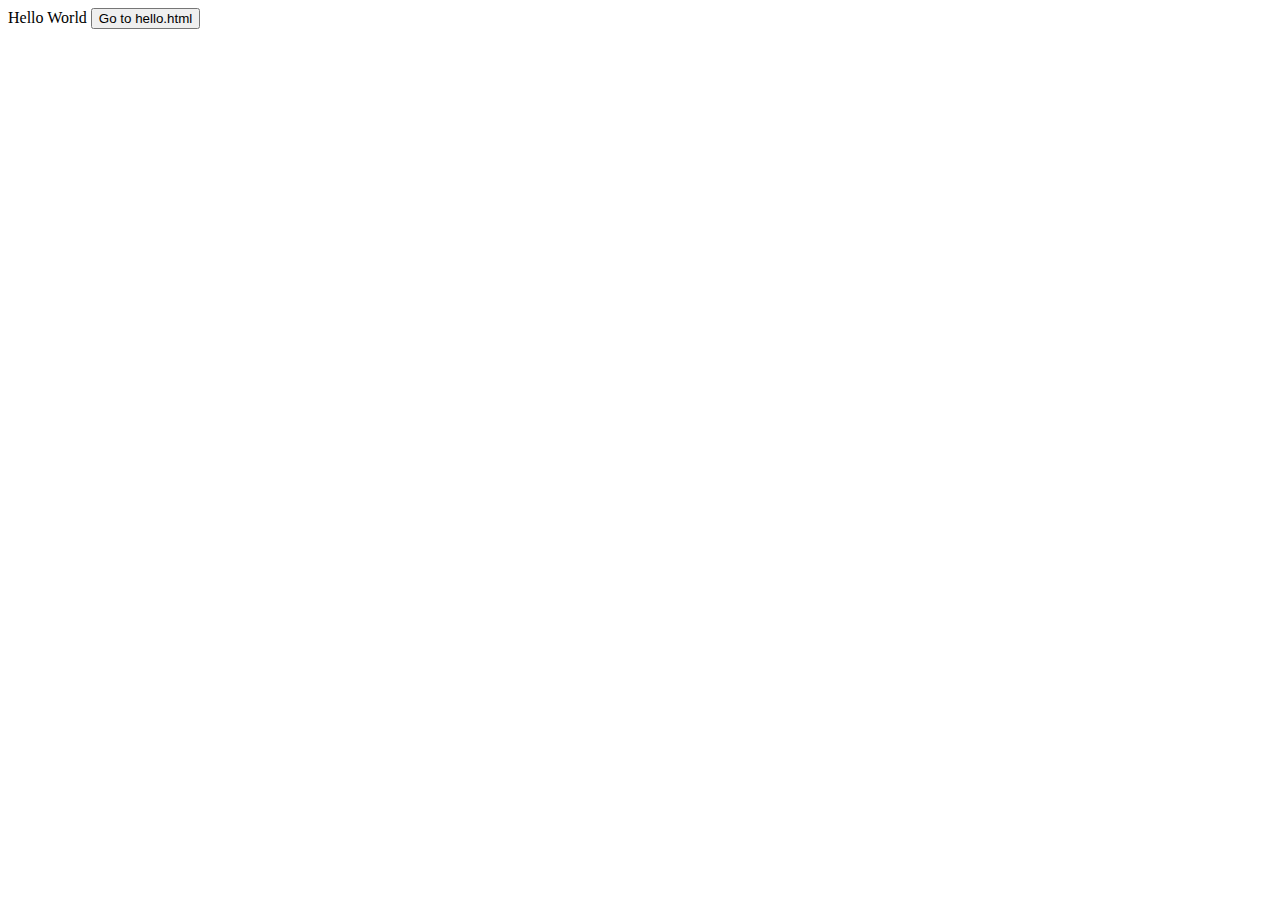
<file: index.html>
<!DOCTYPE html>
<html lang="en">
<head>
    <meta charset="UTF-8">
    <meta name="viewport" content="width=device-width, initial-scale=1.0">
    <title>Document</title>
</head>
<body>
    Hello World
    <button id = "hello"> Go to hello.html</button>
<script>
    const helloBtn = document.getElementById("hello");
    helloBtn.addEventListener('click',() =>{
        window.location.href = 'hello.html';
    })
</script>
</body>
</html>
</file>
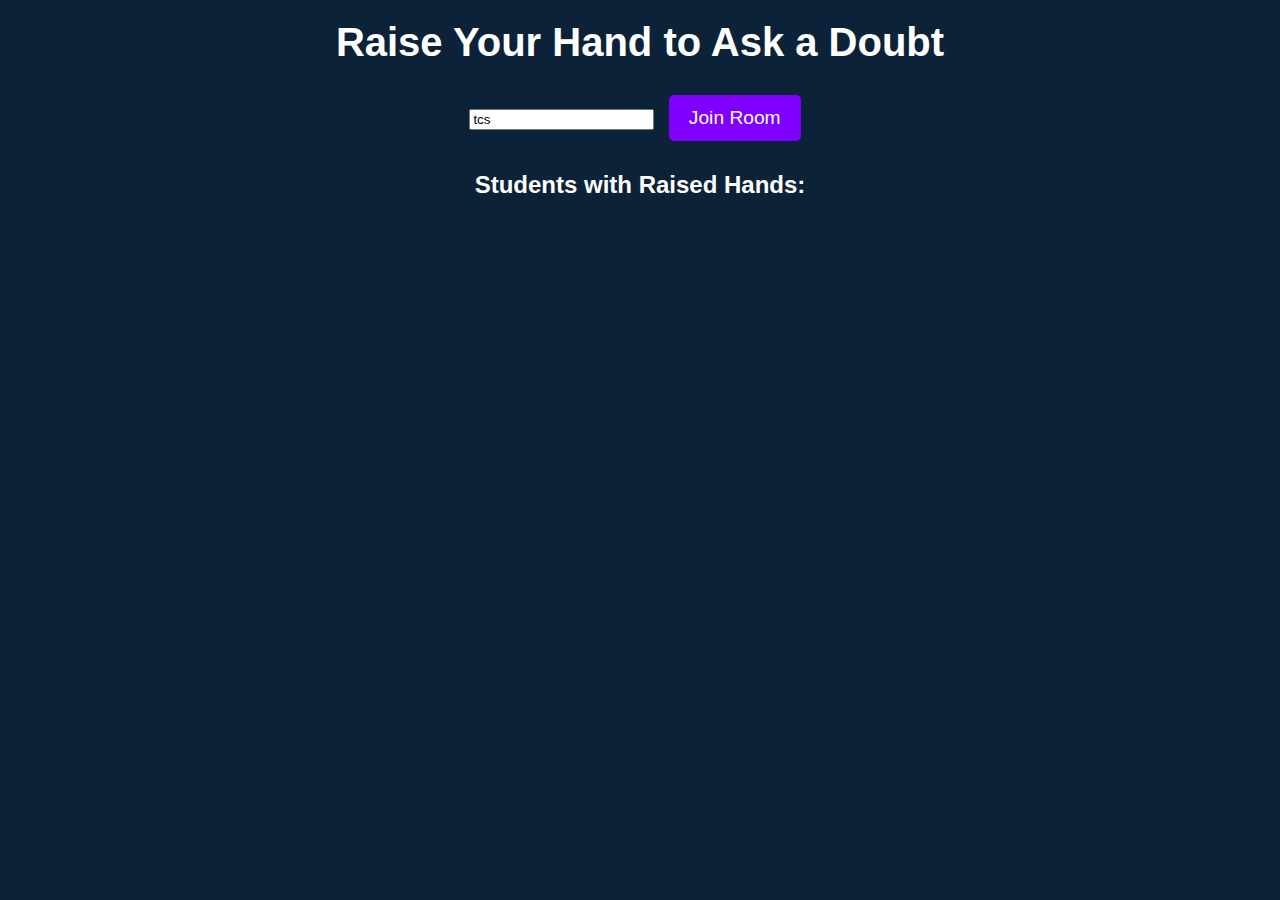
<file: present/host/queries/index.html>
<!DOCTYPE html>
<html lang="en">
<head>
    <meta charset="UTF-8">
    <meta name="viewport" content="width=device-width, initial-scale=1.0">
    <title>Raise Your Hand</title>
    <link rel="stylesheet" href="styles.css"> 
    <script src="https://cdn.socket.io/4.0.0/socket.io.min.js"></script>
    <script src="script.js" defer></script> 
</head>
<body>
    <h1>Raise Your Hand to Ask a Doubt</h1>
    
    <!-- <input type="text" id="nameInput" placeholder="Enter your name" />
    <input type="text" id="roomInput" placeholder="Enter room name" /> -->
 
    <input type="text" id="roomInput" placeholder="Room Name" value="tcs" readonly />
    <button id="joinButton">Join Room</button>

    <button id="raiseButton" style="display:none;">Raise Hand ✋🏻</button>
    <button id="lowerButton" style="display:none;">Lower Hand ✌🏻</button>

    <h2>Students with Raised Hands:</h2>
    <ul id="hands"></ul>
</body>
</html>
</file>
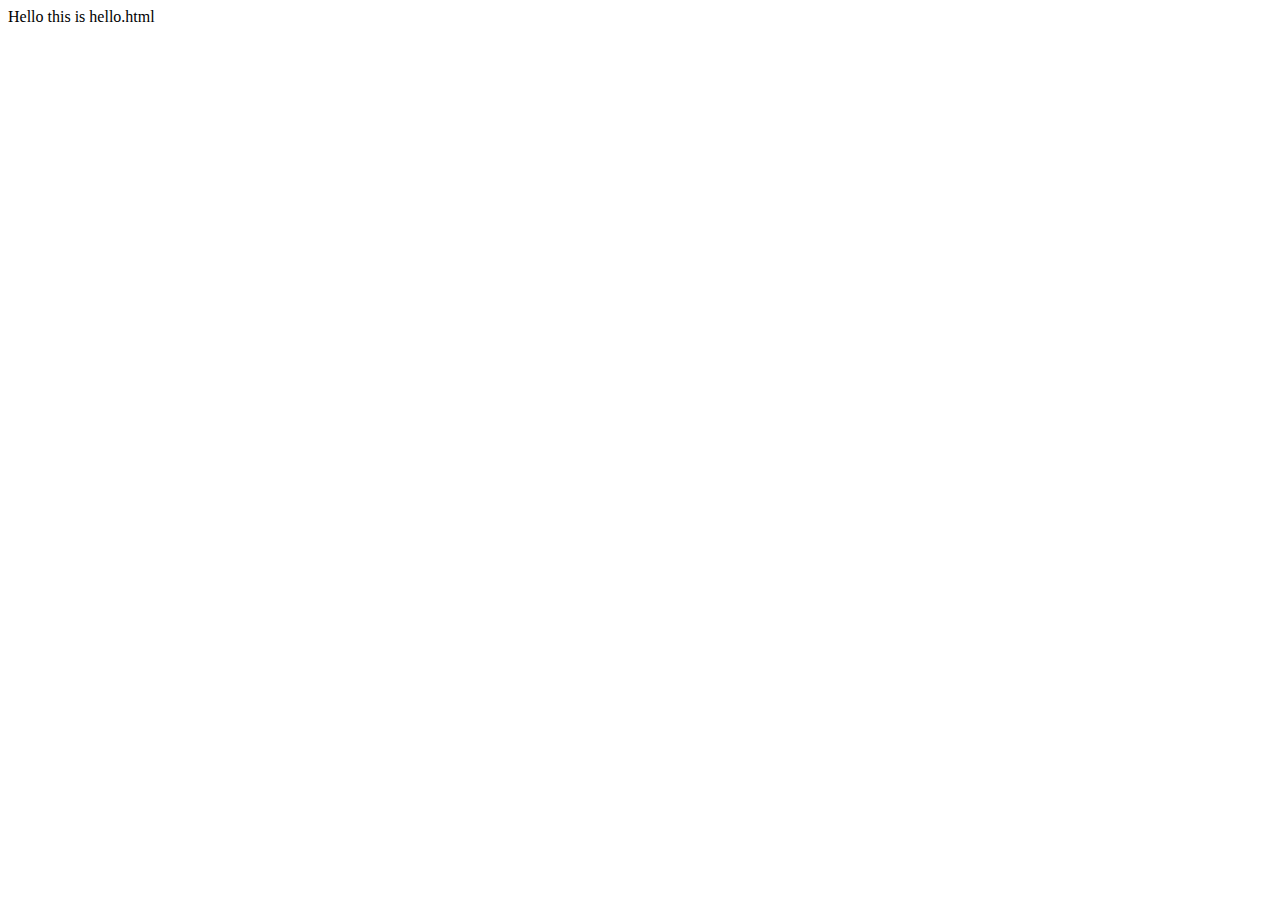
<file: hello.html>
<!DOCTYPE html>
<html lang="en">
<head>
    <meta charset="UTF-8">
    <meta name="viewport" content="width=device-width, initial-scale=1.0">
    <title>Document</title>
</head>
<body>
    Hello this is hello.html
</body>
</html>
</file>
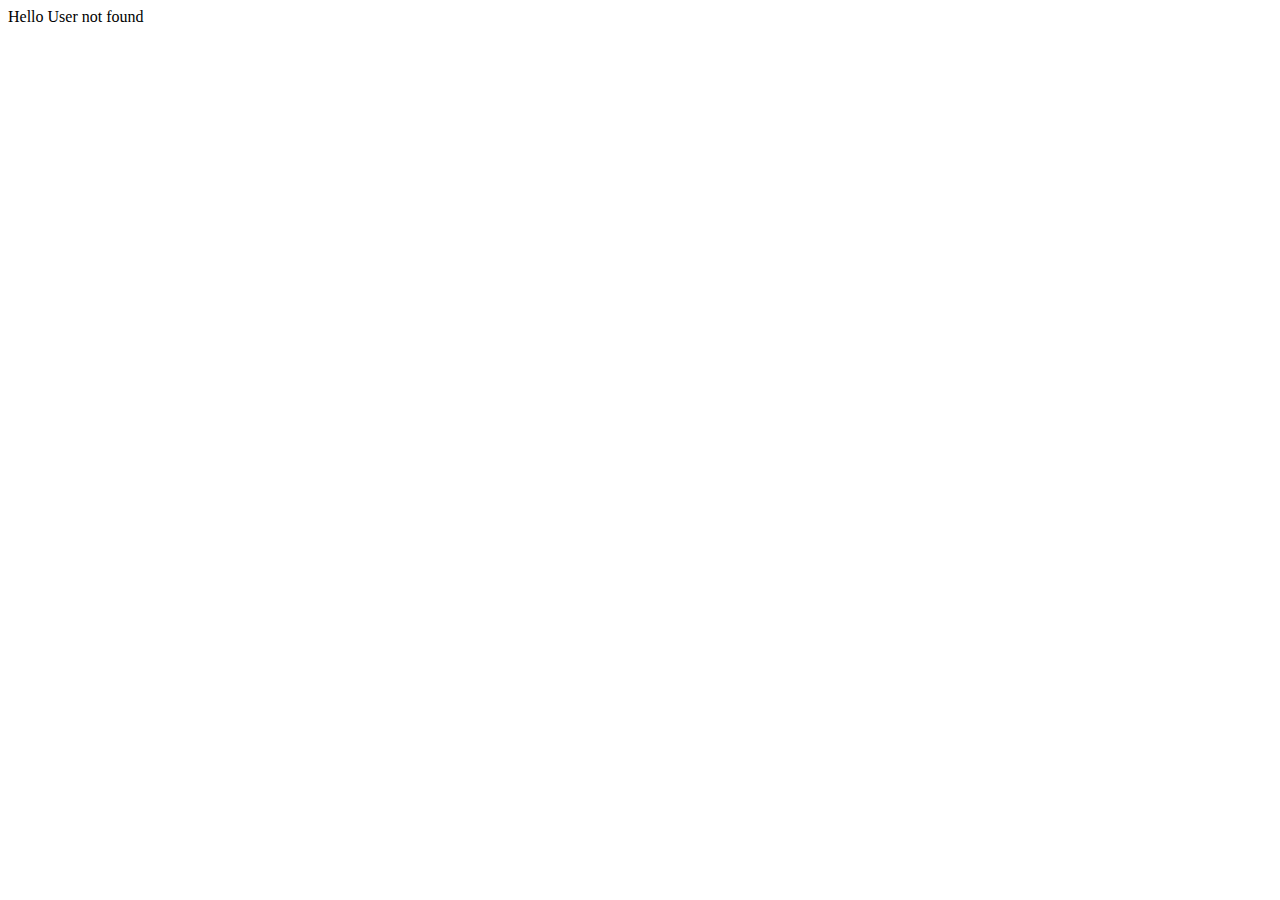
<file: present/hello.html>
<!DOCTYPE html>
<html lang="en">
<head>
    <meta charset="UTF-8">
    <meta name="viewport" content="width=device-width, initial-scale=1.0">
    <title>Document</title>
</head>
<body>
    <div id='hello'>Hello</div>
    <script type="module">
        const hello = document.getElementById('hello');
        const userName = localStorage.getItem('userName');
        
        if (userName) {
            hello.append(` ${userName}`);
        } else {
            hello.append(' User  not found'); // Optional: handle the case where userName is not set
        }
    </script>
</body>
</html>
</file>
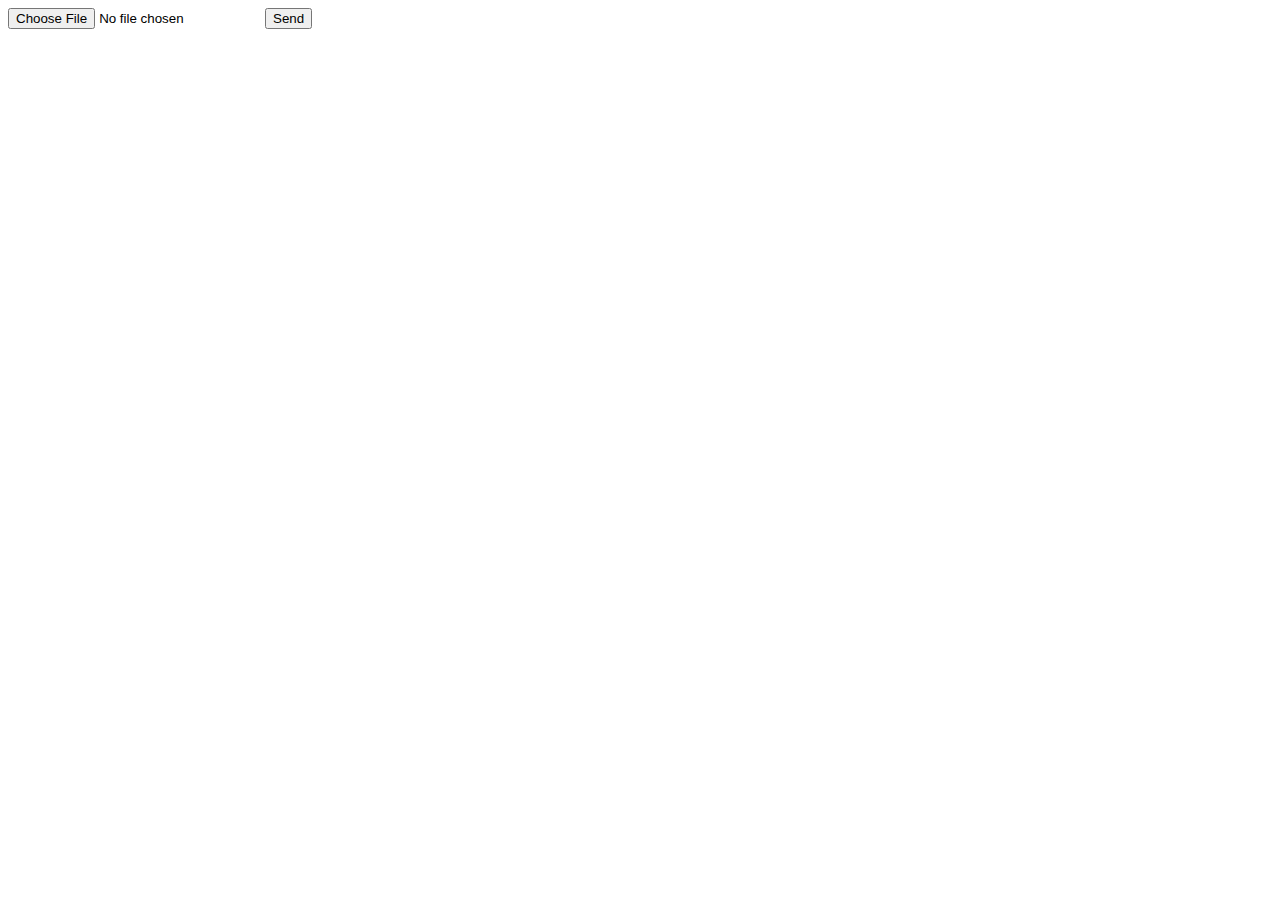
<file: present/host/slides/upload.html>
<!DOCTYPE html>
<html lang="en">
<head>
    <meta charset="UTF-8">
    <meta name="viewport" content="width=device-width, initial-scale=1.0">
    <title>Upload PDF</title>
</head>
<body>
    <input type="file" id="pdfInput" accept="application/pdf">
    <button onclick="uploadPDF()">Send</button>

    <script>
        function uploadPDF() {
            const fileInput = document.getElementById("pdfInput");
            const file = fileInput.files[0];

            if (!file) {
                alert("Please select a file!");
                return;
            }

            const formData = new FormData();
            formData.append("pdf", file);

            // fetch("https://platformservers-1.onrender.com/upload", { // Replace with your backend IP
            // fetch("https://platformservers-1.onrender.com/upload", {
                fetch("https://presentationbackend.onrender.com/upload", {
                
                method: "POST",
                body: formData
            })
            .then(response => response.json())
            .then(data => alert(data.message))
            .catch(error => console.error("Error:", error));
        }
    </script>
</body>
</html>
</file>
<file: present/host/queries/styles.css>
/* General Body Styles */
body {
    background-color: #0B2239; /* Dark background */
    color: white; /* White text color */
    font-family: 'Arial', sans-serif; /* Font style */
    text-align: center; /* Center text */
}

/* Header Styles */
h1 {
    margin: 20px 0; /* Margin around the heading */
    font-size: 2.5em; /* Larger font size for the main heading */
}

h2 {
    margin: 20px 0; /* Margin around the subheading */
    font-size: 1.5em; /* Font size for subheading */
}

/* Button Styles */
button {
    background-color: #8000ff; /* Purple background */
    color: white; /* White text color */
    padding: 12px 20px; /* Padding inside buttons */
    border: none; /* No border */
    cursor: pointer; /* Pointer cursor on hover */
    border-radius: 5px; /* Rounded corners */
    transition: background-color 0.3s, transform 0.2s; /* Transition effects */
    font-size: 1.2em; /* Font size for buttons */
    margin: 10px; /* Margin around buttons */
}

/* Button Hover Styles */
button:hover {
    background-color: #6b00cc; /* Darker purple on hover */
    transform: scale(1.05); /* Slightly enlarge button */
}

/* Button Active Styles */
button:active {
    background-color: #5a00a3; /* Even darker purple when clicked */
}

/* Raised Hands List Styles */
#hands {
    list-style-type: none; /* No bullet points */
    padding: 0; /* No padding */
    margin: 20px 0; /* Margin around the list */
}

/* Raised Hands List Item Styles */
#hands li {
    background-color: rgba(255, 255, 255, 0.1); /* Semi-transparent background */
    margin: 5px 0; /* Margin between list items */
    padding: 10px; /* Padding inside list items */
    border-radius: 5px; /* Rounded corners */
}

/* Media Queries for Responsive Design */
@media (max-width: 600px) {
    button {
        width: 80%; /* Full width on small screens */
    }
}
</file>
